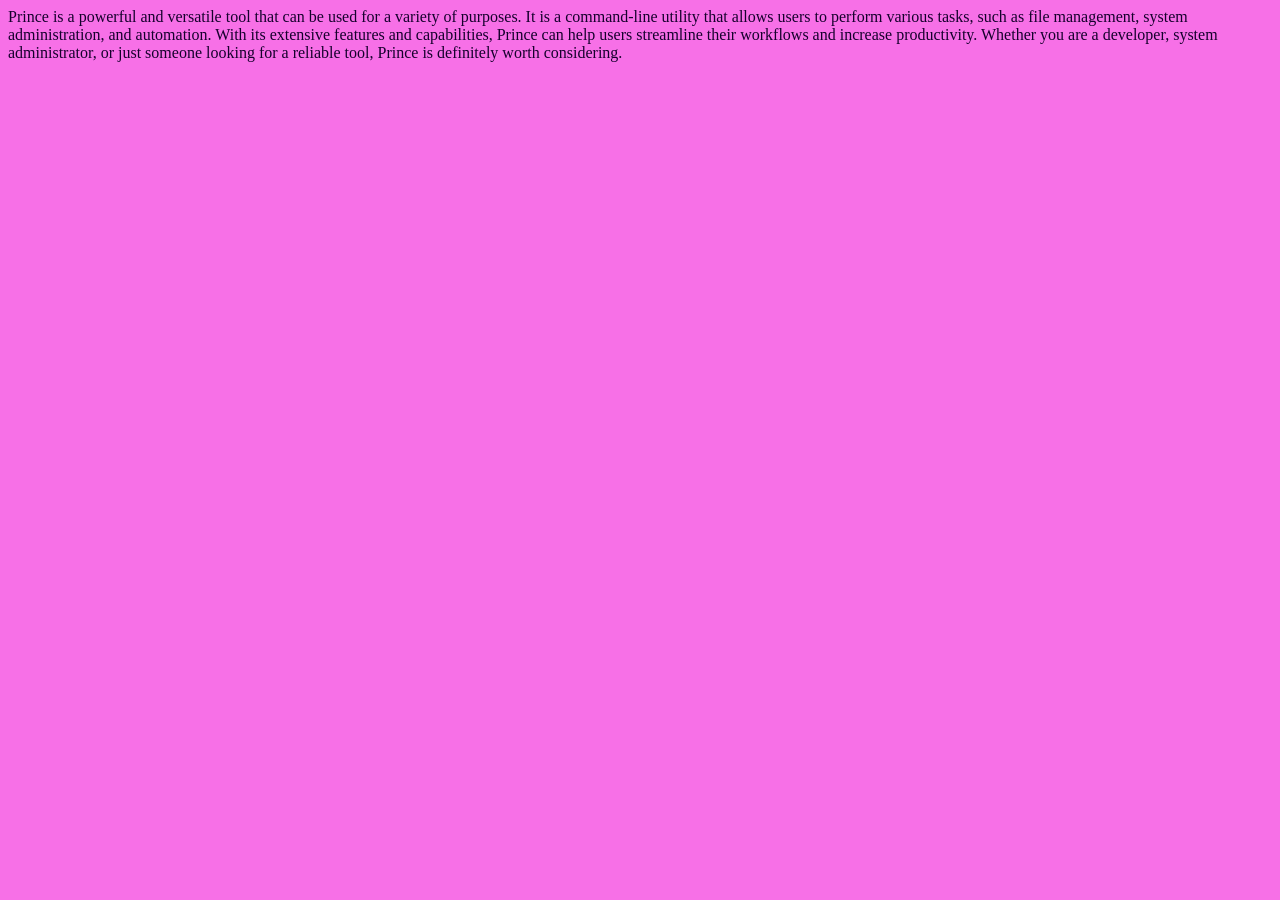
<file: lec-02/index.html>
<!DOCTYPE html>
<html lang="en">
<head>
    <meta charset="UTF-8">
    <meta name="viewport" content="width=device-width, initial-scale=1.0">
    <title>Prince</title>
    <link rel="stylesheet" href="style.css">
</head>
<body>
    Prince is a powerful and versatile tool that can be used for a variety of purposes. It is a command-line utility that allows users to perform various tasks, such as file management, system administration, and automation. With its extensive features and capabilities, Prince can help users streamline their workflows and increase productivity. Whether you are a developer, system administrator, or just someone looking for a reliable tool, Prince is definitely worth considering.
</body>
<script src="script.js"></script>
</html>
</file>
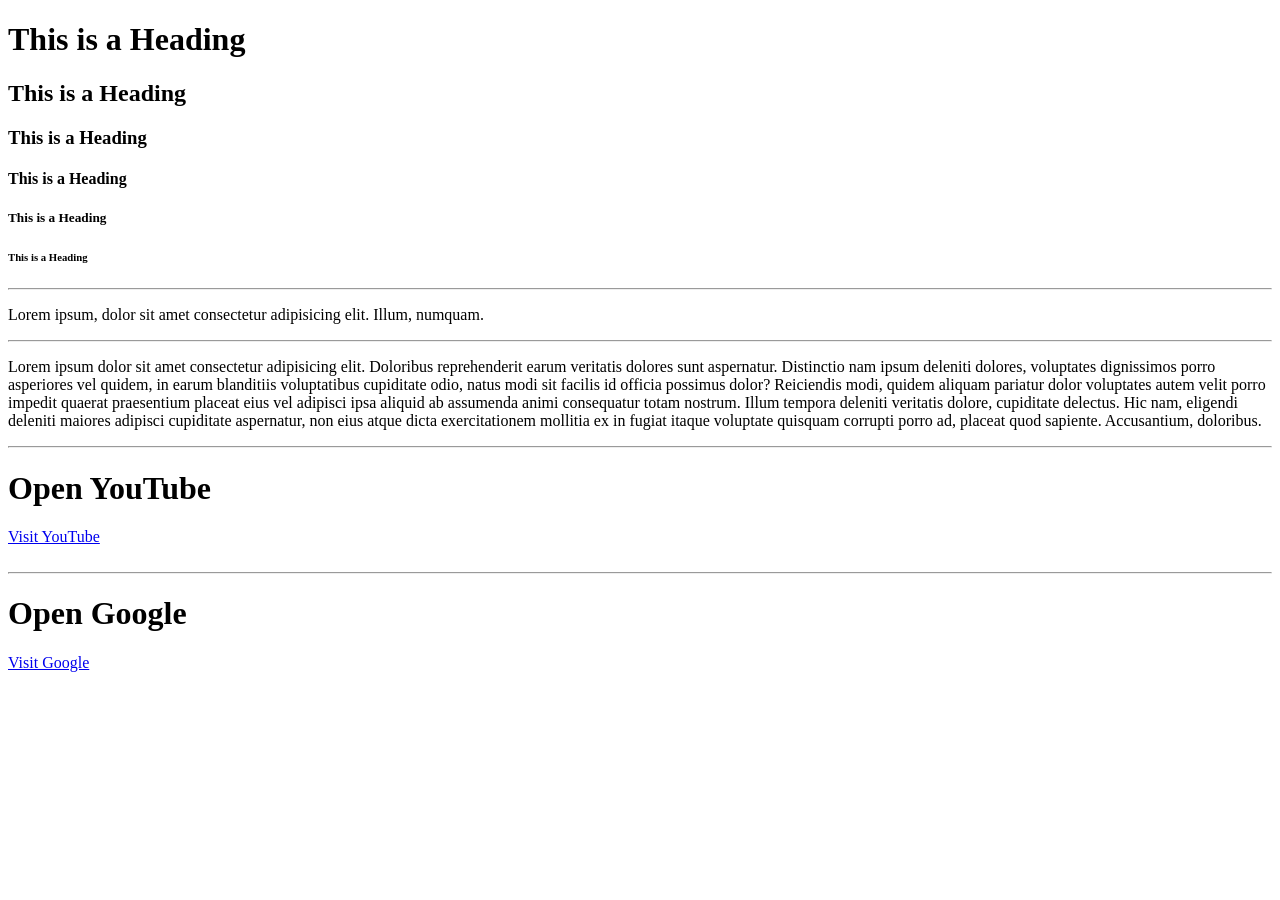
<file: lec-03/index.html>
<!DOCTYPE html>
<html lang="en">
<head>
    <meta charset="UTF-8">
    <meta name="viewport" content="width=device-width, initial-scale=1.0">
    <title>heading,paragraph,link,an</title>
</head>
<body>
       <!-- Heading tags -->

    <h1>This is a Heading</h1>
    <h2>This is a Heading</h2>
    <h3>This is a Heading</h3>
    <h4>This is a Heading</h4>
    <h5>This is a Heading</h5>  
    <h6>This is a Heading</h6>

        <!-- paragraph tags -->
<hr>

    <p>Lorem ipsum, dolor sit amet consectetur adipisicing elit. Illum, numquam.</p>
<hr>
    <p>Lorem ipsum dolor sit amet consectetur adipisicing elit. Doloribus reprehenderit earum veritatis dolores sunt aspernatur. Distinctio nam ipsum deleniti dolores, voluptates dignissimos porro asperiores vel quidem, in earum blanditiis voluptatibus cupiditate odio, natus modi sit facilis id officia possimus dolor? Reiciendis modi, quidem aliquam pariatur dolor voluptates autem velit porro impedit quaerat praesentium placeat eius vel adipisci ipsa aliquid ab assumenda animi consequatur totam nostrum. Illum tempora deleniti veritatis dolore, cupiditate delectus. Hic nam, eligendi deleniti maiores adipisci cupiditate aspernatur, non eius atque dicta exercitationem mollitia ex in fugiat itaque voluptate quisquam corrupti porro ad, placeat quod sapiente. Accusantium, doloribus.</p>
    
    <hr>

    <h1>Open YouTube</h1>
    <a href="https://www.youtube.com" target="_blank">Visit YouTube</a>

    <br>
    <br>

    <hr>

    <h1>Open Google</h1>
    <a href="https://www.google.com" target="_blank">Visit Google</a>
</body>
</html>
</file>
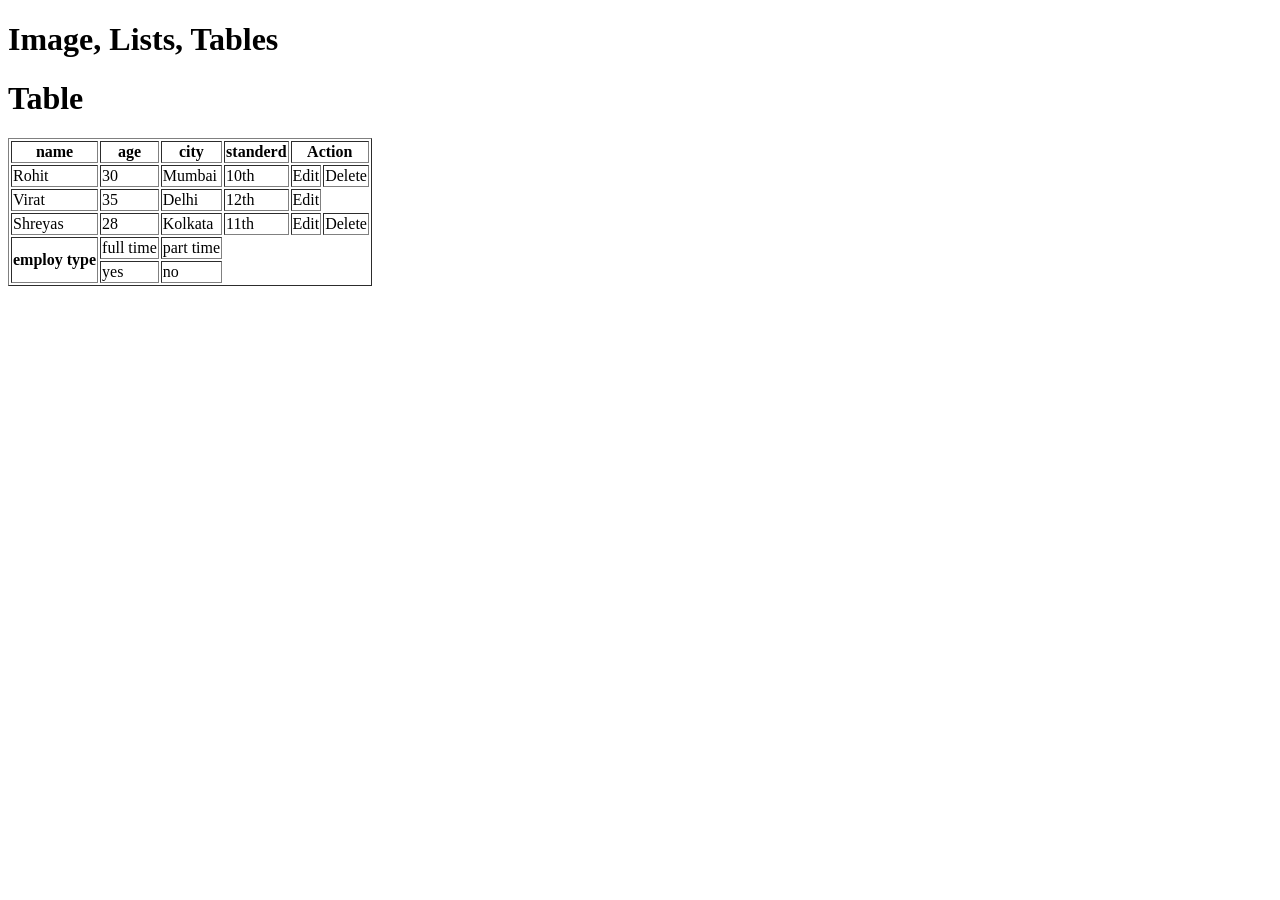
<file: lec-04/index.html>
<!DOCTYPE html>
<html lang="en">
<head>
    <meta charset="UTF-8">
    <meta name="viewport" content="width=device-width, initial-scale=1.0">
    <title>image, lists, tables</title>

</head>
<body>
    <h1>Image, Lists, Tables </h1>

           <!-- Image  -->

    <!-- <img height="400" width="400" src="https://masavitrijyotish.com/wp-content/uploads/2024/08/6.png.webp" alt="Virgo"> -->
    <!-- <img height="400" width="400" src="https://masavitrijyotish.com/wp-content/uploads/2024/08/8.png.webp" alt="scorpio">
    <img height="400" width="400" src="https://masavitrijyotish.com/wp-content/uploads/2024/08/4.png.webp" alt="cancer">
    <img height="400" width="400" src="https://www.pavitrajyotish.com/wp-content/uploads/2020/05/Meen-Rashi-Pisces-Hindi.jpg" alt="meen"> -->

    <!-- <h1>IPL team</h1>
    <ul>
        <li>Chennai Super Kings</li>
        <li>Mumbai Indians</li>
        <li>Delhi Capitals</li>
        <li>Kolkata Knight Riders</li>
    </ul>

    <h1>Friends Names</h1>
    <ol>
        <li>Rohit</li>
        <li>Virat</li>
        <li>Shreyas</li>
        <li>Rishabh</li>
    </ol> -->
    <h1>Table</h1>
    <table border="">
        <tr>
            <th>name</th>
            <th>age</th>
            <th>city</th>
            <th>standerd</th>
            <th colspan="2">Action</th>
        </tr>
        <tr>
            <td>Rohit</td>
            <td>30</td>
            <td>Mumbai</td>
            <td>10th</td>
            <td>Edit</td>
            <td>Delete</td>
        </tr>
        <tr>
            <td>Virat</td>
            <td>35</td>
            <td>Delhi</td>
            <td>12th</td>
            <td>Edit</td>
        </tr>
        <tr>
            <td>Shreyas</td>
            <td>28</td>
            <td>Kolkata</td>
            <td>11th</td>   
            <td>Edit</td>
            <td>Delete</td>
        </tr>
        <tr>
            <th rowspan ="2">employ type</th>
            <td>full time </td>
            <td>part time</td>
        </tr>
        <tr>
            <td>yes</td>
            <td>no</td>
        </tr>
    </table>
</body>
</html>
</file>
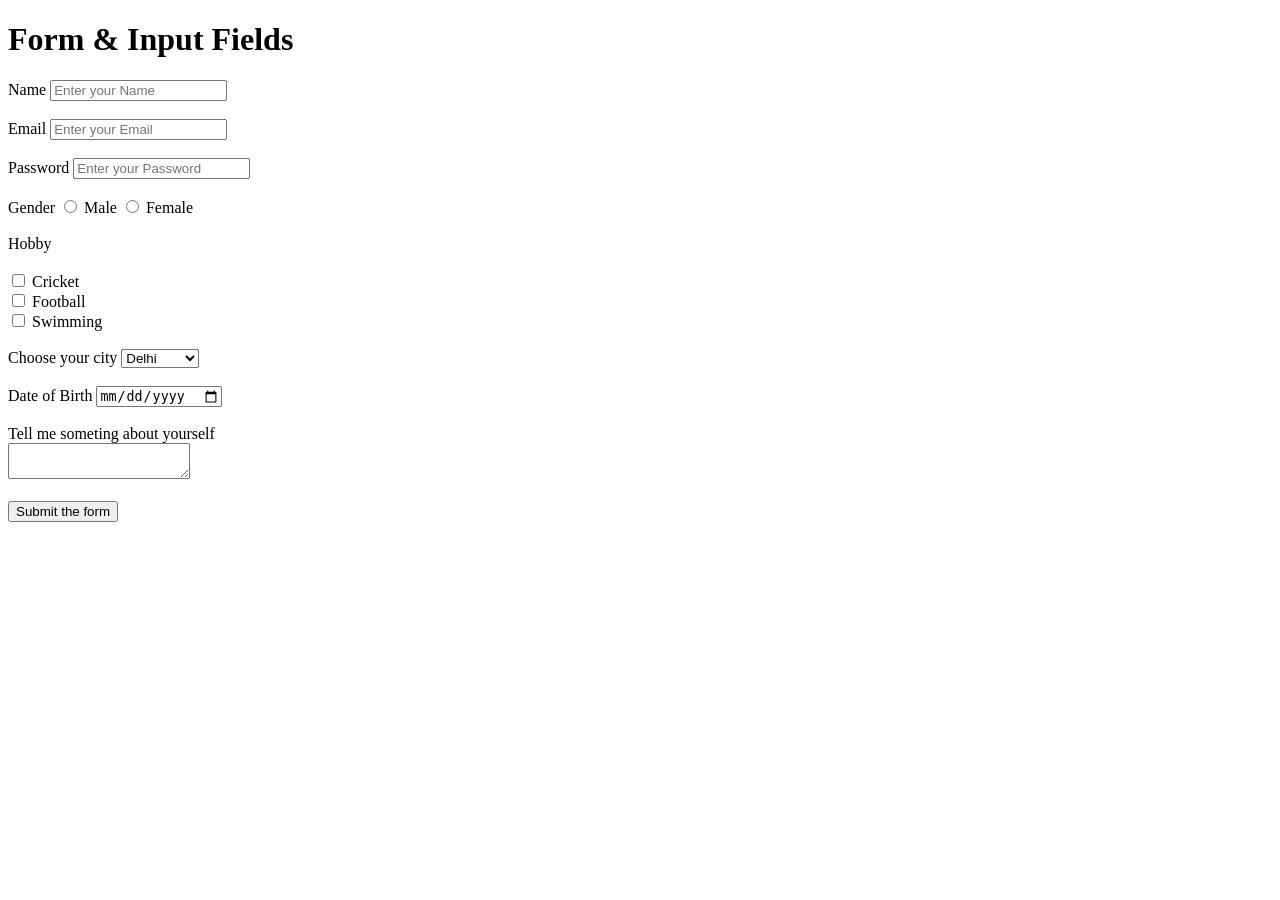
<file: lec-05/index.html>
<!DOCTYPE html>
<html lang="en">

<head>
    <meta charset="UTF-8">
    <meta name="viewport" content="width=device-width, initial-scale=1.0">
    <title>Form & Input Fields</title>
</head>

<body>
    <h1>Form & Input Fields</h1>
    <label for="Name">Name </label>
    <input type="text" placeholder="Enter your Name" required>

    <br>
    <br>

    <label for="Email">Email</label>
    <input type="email" placeholder="Enter your Email" required>

    <br>
    <br>

    <label for="Password">Password</label>
    <input type="password" placeholder="Enter your Password" required>

    <br>
    <br>
    <label for="Gender">Gender </label>

    <input type="radio" value="Male" name="Gender" required>
    <label for="Male">Male</label>

    <input type="radio" value="Female" name="Gender" required>
    <label for="Female">Female</label>

    <br>
    <br>
    <label for="Hobby">Hobby</label>
    <br>
    <br>
    <input type="checkbox" value="cricket">
    <label for="cricket">Cricket</label>
    <br>

    <input type="checkbox" value="football">
    <label for="football">Football</label>

    <br>

    <input type="checkbox" value="Swimming">
    <label for="Swimming">Swimming</label>

    <br>
    <br>

    <label for="City">Choose your city</label>
    <select>
        <option value="delhi">Delhi</option>
        <option value="Modasa">Modasa</option>
        <option value="vadodara">vadodara</option>
        <option value="Anand">Anand</option>
        <option value="Mumbai">Mumbai</option>
    </select>

    <br>
    <br>

    <label for="DOB">Date of Birth</label>
    <input type="date">

    <br>
    <br>

    <label for="">Tell me someting about yourself</label>
    <br>
    <textarea name="" id=""></textarea>

    <br>
    <br>
    <!-- <button>Submit</button> -->

    <input type="Submit" value="Submit the form">

</body>
</html>
</file>
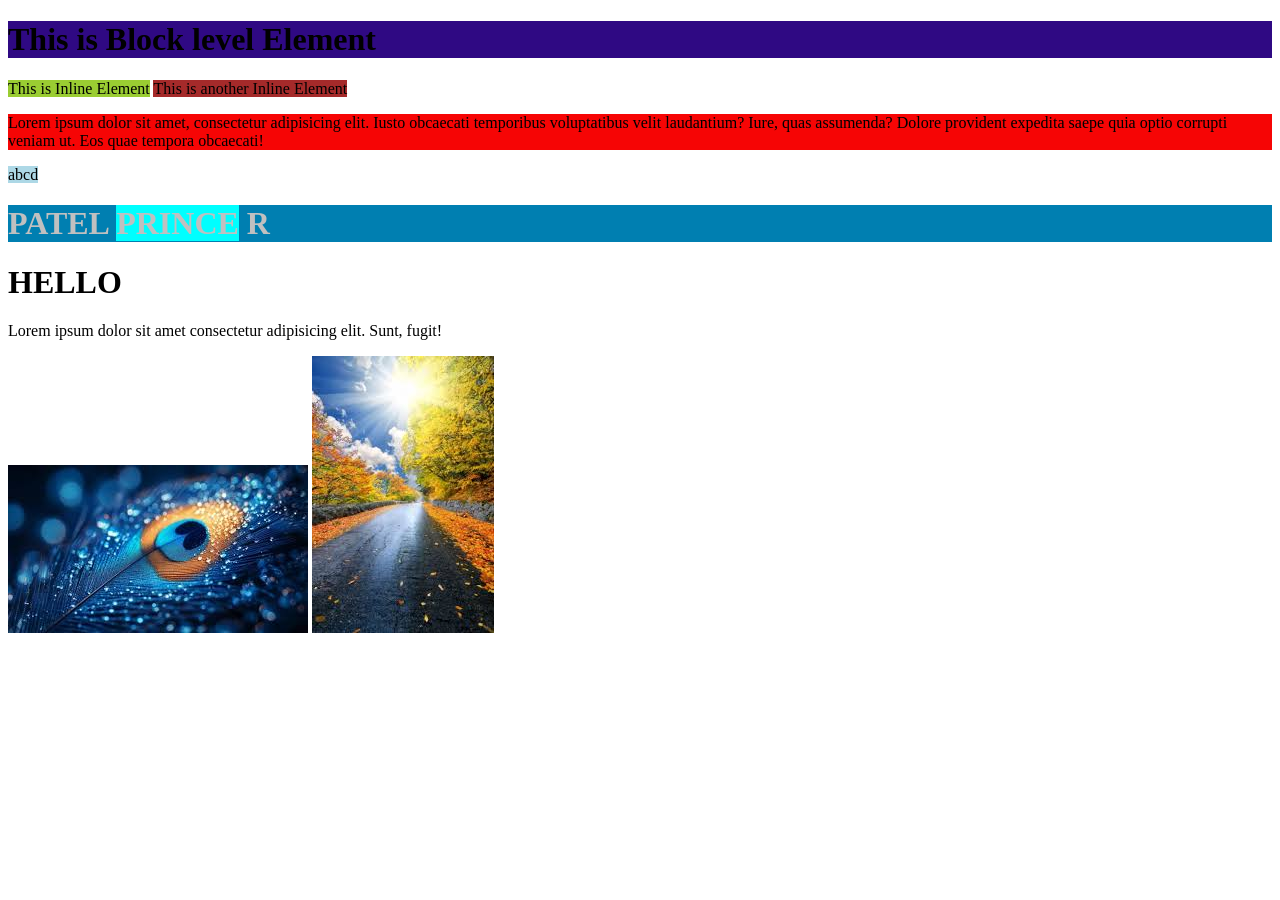
<file: lec-07/index.html>
<!DOCTYPE html>
<html lang="en">
<head>
    <meta charset="UTF-8">
    <meta name="viewport" content="width=device-width, initial-scale=1.0">
    <title>Inline & Block Element</title>

</head>
<body>
    <h1 style="background-color: rgb(47, 9, 131);">This is Block level Element</h1>

    <span style="background-color: yellowgreen;">This is Inline Element</span>

    <span style="background-color: brown;">This is another Inline Element</span>

    <p style="background-color: rgb(246, 5, 5);">Lorem ipsum dolor sit amet, consectetur adipisicing elit. Iusto obcaecati temporibus voluptatibus velit laudantium? Iure, quas assumenda? Dolore provident expedita saepe quia optio corrupti veniam ut. Eos quae tempora obcaecati!</p>

    <span style="background-color: lightblue;">abcd</span>

    <h1 style="background-color: rgb(0, 127, 177); color: silver;"> PATEL <Span style="background-color: aqua;">PRINCE</Span> R </h1>

    <div>
        <h1>HELLO</h1>

        <p>Lorem ipsum dolor sit amet consectetur adipisicing elit. Sunt, fugit!</p>

    </div>

    <img width="300" src="[data-uri]" alt="">

    <img src="[data-uri]" alt="">

    
</body>
</html>
</file>
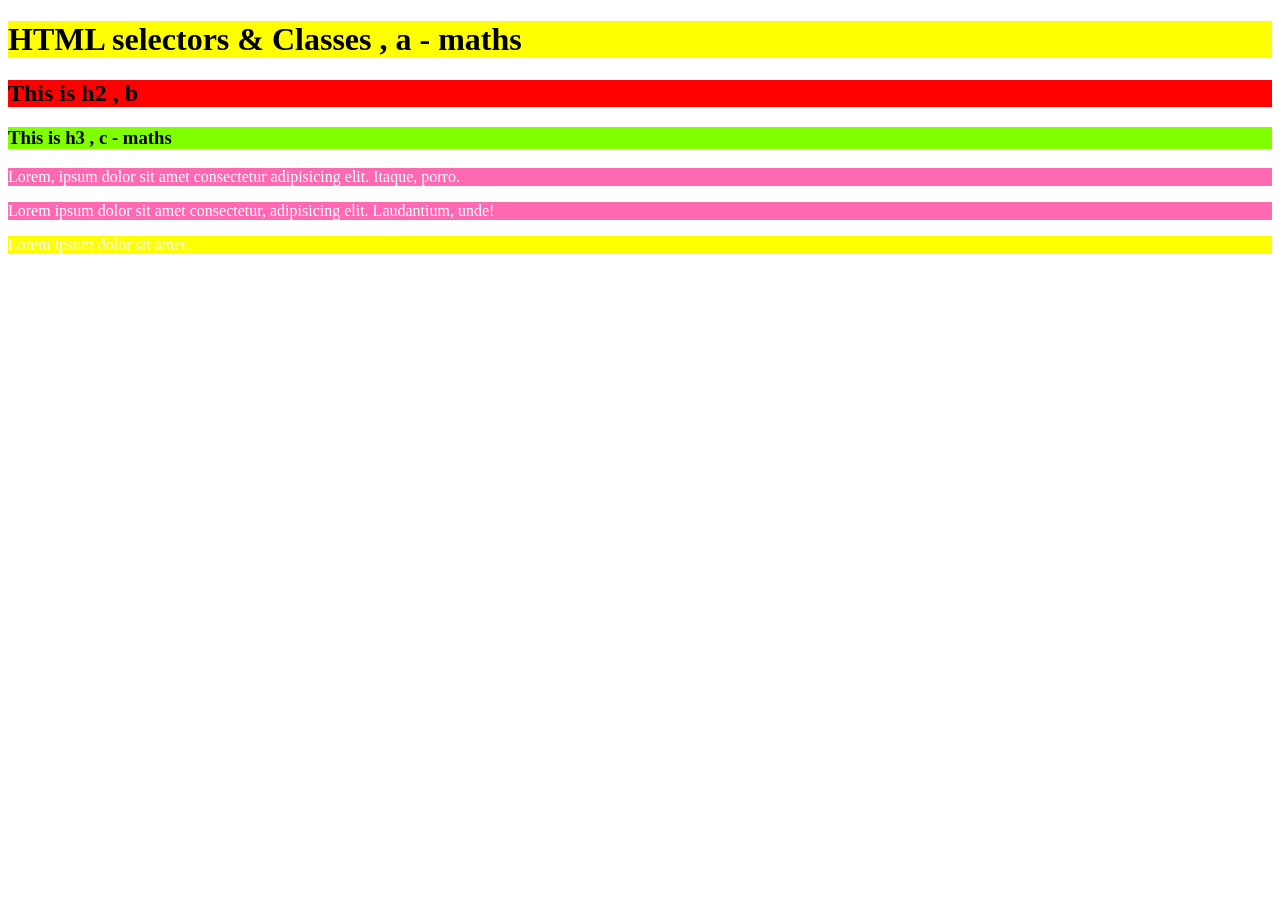
<file: lec-08/index.html>
<!DOCTYPE html>
<html lang="en">
<head>
    <meta charset="UTF-8">
    <meta name="viewport" content="width=device-width, initial-scale=1.0">
    <title>HTML selectors - ID & Class</title>

    <style>

        /* h1{
            background-color: yellow;
        } */

        h2{
            background-color: red;
        }

        /* h3{
            background-color: chartreuse;
        } */

        p{
            background-color: hotpink;
            color: white;
        }

        .a{
            background-color: yellow;
        }

        #prince{
            background-color: chartreuse;
        }
        
    </style>

</head>
<body>
    
    <h1 class="a">HTML selectors & Classes , a - maths</h1>

    <h2>This is h2 , b</h2>

    <h3 class="a" id="prince">This is h3 , c - maths</h3>

    <p>Lorem, ipsum dolor sit amet consectetur adipisicing elit. Itaque, porro.</p>

    <p>Lorem ipsum dolor sit amet consectetur, adipisicing elit. Laudantium, unde!</p>

    <p class="a">Lorem ipsum dolor sit amet.</p>

</body>
</html>
</file>
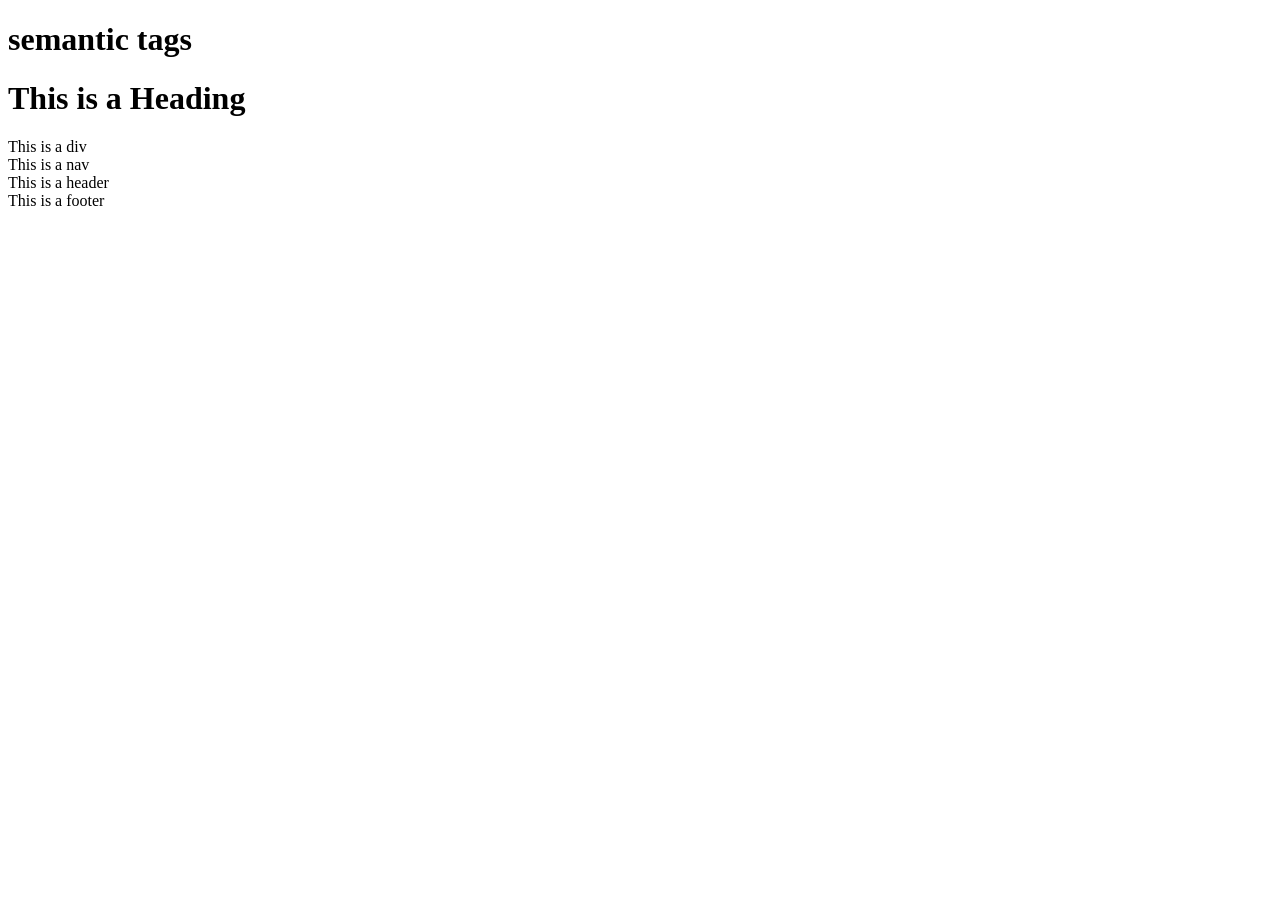
<file: lec-09/index.html>
<!DOCTYPE html>
<html lang="en">
<head>
    <meta charset="UTF-8">
    <meta name="viewport" content="width=device-width, initial-scale=1.0">
    <title>semantic tags</title>
</head>
<body>
    
    <h1>semantic tags</h1>

    <h1>This is a Heading</h1>

    <div class="div">This is a div</div>

    <nav class="nav">This is a nav</nav>

    <header>This is a header</header>

    <footer>This is a footer</footer>

</body>
</html>
</file>
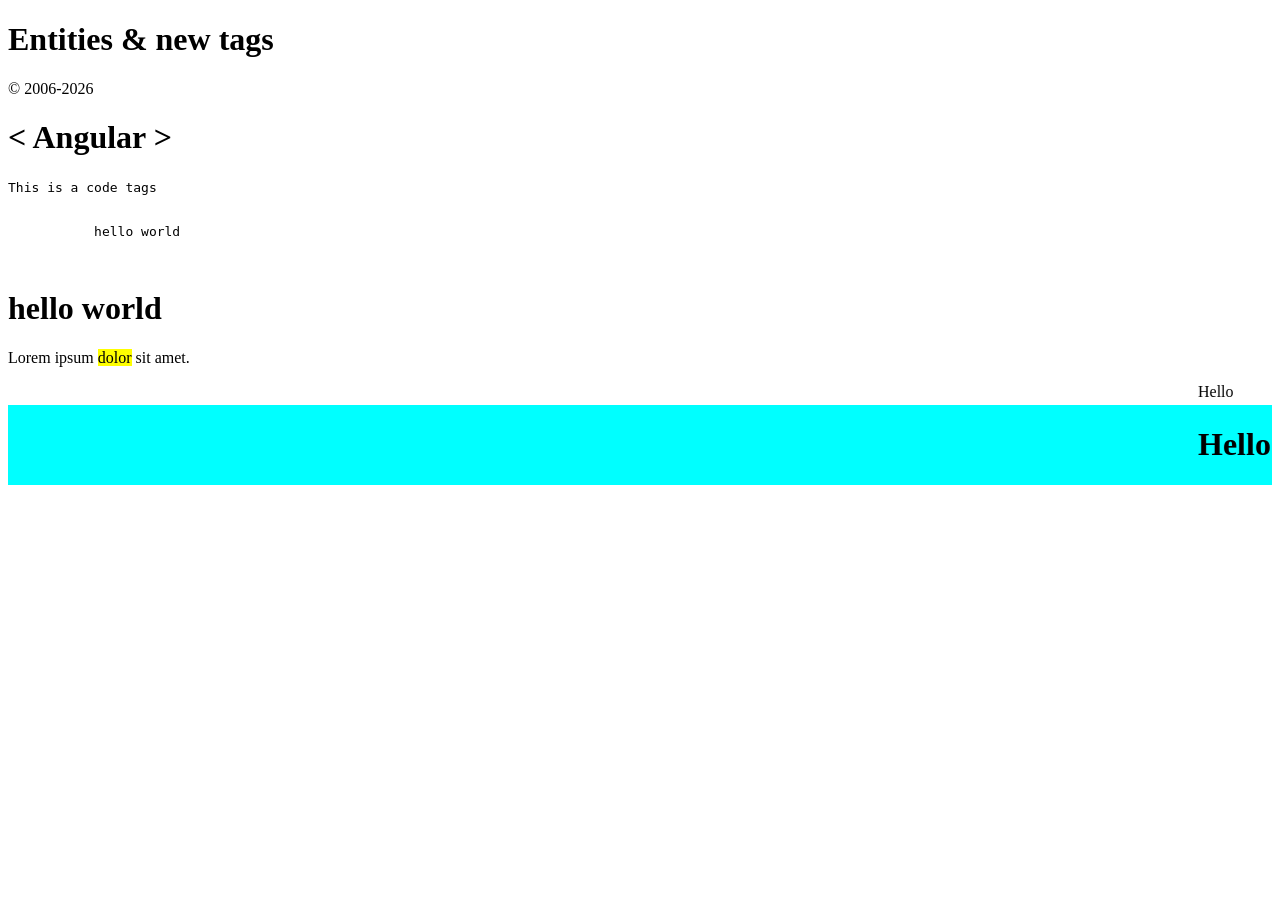
<file: lec-10/index.html>
<!DOCTYPE html>
<html lang="en">
<head>
    <meta charset="UTF-8">
    <meta name="viewport" content="width=device-width, initial-scale=1.0">
    <title>Entities & new tags</title>
</head>
<body>
    
    <h1>Entities & new tags</h1>

    <div class="footer">&copy 2006-2026</div>

    <h1> &lt; Angular &gt; </h1>

    <code>This is a code tags</code>

    <pre>

           hello world

    </pre>

    <h1>
        hello world
    </h1>

    <p>Lorem ipsum <mark>dolor</mark> sit amet.</p>

    <marquee behavior="" direction="">Hello</marquee>

    <marquee style="background-color: aqua;" behavior="" direction=""> <h1>Hello</h1></marquee>
</body>
</html>
</file>
<file: lec-02/style.css>
body{
    background-color: rgb(247, 112, 231);
    color: rgb(22, 1, 45);
}
</file>
